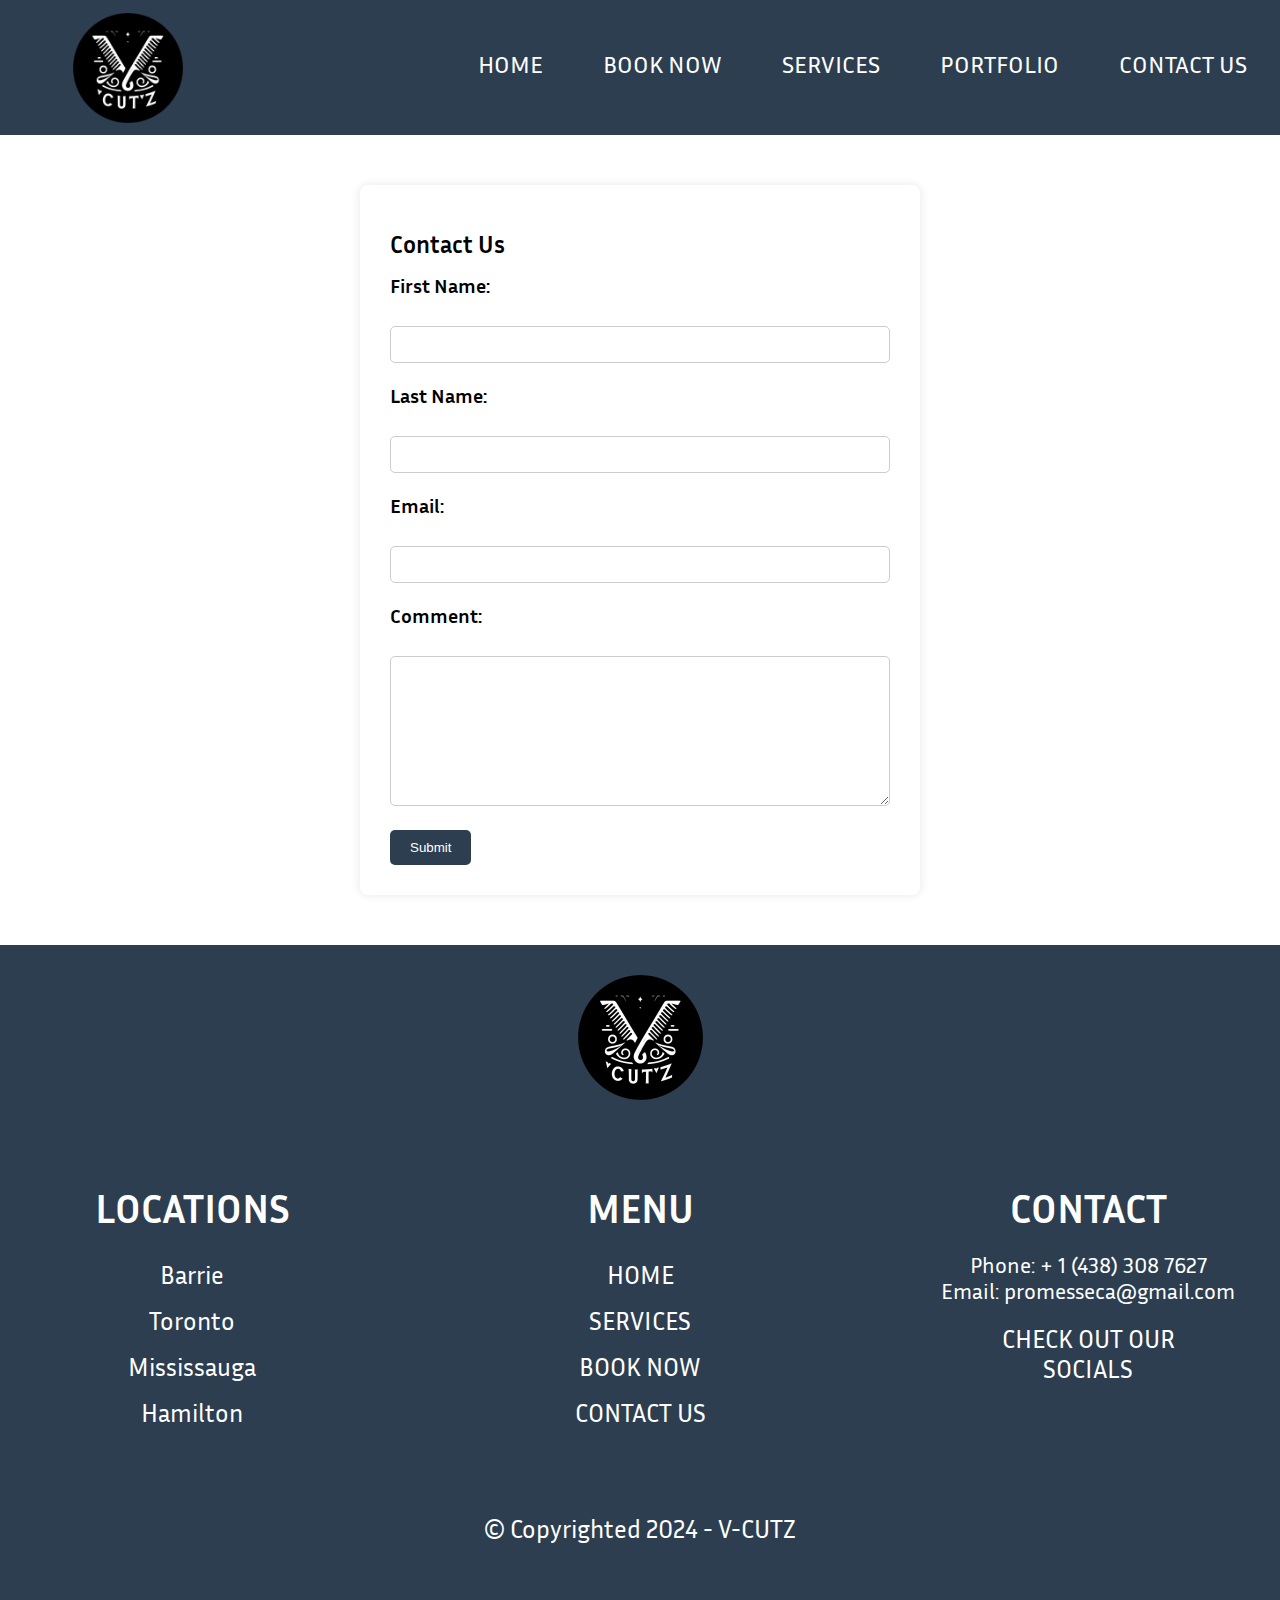
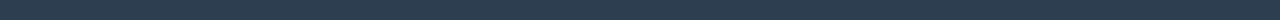
<file: contact.html>
<!DOCTYPE html>
<html lang="en">
<head>
    <meta name="description" content="This is a re-evaluation of the first website I had created">
    <meta name="robots" content="noindex, nofollow">
    <meta name="viewport" content="width=device-width">
    <link rel="stylesheet" href="css/index.css">
    <link rel="icon" href="img/logo.png" type="image/x-icon">
    <link rel="preconnect" href="https://fonts.googleapis.com">
    <link rel="preconnect" href="https://fonts.gstatic.com" crossorigin>
    <link rel="stylesheet" href="https://cdnjs.cloudflare.com/ajax/libs/font-awesome/6.5.1/css/all.min.css" integrity="sha512-DTOQO9RWCH3ppGqcWaEA1BIZOC6xxalwEsw9c2QQeAIftl+Vegovlnee1c9QX4TctnWMn13TZye+giMm8e2LwA==" crossorigin="anonymous" referrerpolicy="no-referrer" />
    <link href="https://fonts.googleapis.com/css2?family=Inria+Sans:ital,wght@0,300;0,400;0,700;1,300;1,400;1,700&family=Inter:wght@100..900&family=Jacques+Francois+Shadow&display=swap" rel="stylesheet">
    <script src="js/script.js" defer></script>
    <title>VCUTZ - Home Barber</title>
</head>
<body>
<section class="header" id="header">
    <div class="header-logo">
        <a href="index.html">
            <img src="img/logo.png" alt="Logo Image" class="logo-image">
        </a>
    </div>
    <div class="header-menu">
        <nav class="nav-menu">
            <ul>
                <li class="menu-element">
                    <a href="index.html">HOME</a>
                </li>
                <li class="menu-element">
                    <a href="https://www.picktime.com/0067897c-1dcc-4784-aac2-5c0a117edb51" target="_blank">BOOK NOW</a></li>
                <li class="menu-element">
                    <a href="services.html">SERVICES</a>
                </li>
                <li class="menu-element">
                    <a href="https://mybarberportfolio.my.canva.site/" target="_blank">PORTFOLIO</a>
                </li>
                <li class="menu-element">
                    <a href="contact.html">CONTACT US</a>
                </li>
            </ul>
            <div class="toggle-btn">
                <i class="fa-solid fa-bars"></i>
            </div>
        </nav>
        <div class="dropdown-menu">
            <li class="menu-element">
                <a href="index.html">HOME</a>
            </li>
            <li class="menu-element">
                <a href="https://www.picktime.com/0067897c-1dcc-4784-aac2-5c0a117edb51" target="_blank">BOOK NOW</a></li>
            <li class="menu-element">
                <a href="services.html">SERVICES</a>
            </li>
            <li class="menu-element">
                <a href="https://mybarberportfolio.my.canva.site/" target="_blank">PORTFOLIO</a>
            </li>
            <li class="menu-element">
                <a href="contact.html">CONTACT US</a>
            </li>
        </div>
    </div>
</section>
<main class="contact-page">
    <section class="container">
        <h2>Contact Us</h2>
        <form action="connect.php" method="post">
            <div class="form-group">
                <label for="firstName">First Name:</label><br>
                <input type="text" id="firstName" name="firstName" required><br>
            </div>
            <div class="form-group">
                <label for="lastName">Last Name:</label><br>
                <input type="text" id="lastName" name="lastName" required><br>
            </div>
            <div class="form-group">
                <label for="email">Email:</label><br>
                <input type="email" id="email" name="email" required><br>
            </div>
            <div class="form-group">
                <label for="comment">Comment:</label><br>
                <textarea id="comment" name="comment" rows="4" required></textarea><br>
            </div>
            <input type="submit" value="Submit">
        </form>
    </section>
    <footer class="footer" id="footer">
        <div class="footer-logo">
            <a href="index.html">
                <img src="img/logo.png" alt="Footer Image" class="footer-image">
            </a>
        </div>
        <div class="footer-links">
            <div class="footer-links-1">
                <h2>LOCATIONS</h2>
                <div class="locations">
                    <ul>
                        <li>Barrie</li>
                        <li>Toronto</li>
                        <li>Mississauga</li>
                        <li>Hamilton</li>
                    </ul>
                </div>
            </div>
            <div class="footer-links-2">
                <h2>MENU</h2>
                <div class='footer-menu'>
                    <ul>
                        <li><a href="index.html">HOME</a></li>
                        <li><a href="services.html">SERVICES</a></li>
                        <li><a href="https://www.picktime.com/0067897c-1dcc-4784-aac2-5c0a117edb51" target="_blank">BOOK NOW</a></li>
                        <li><a href="contact.html">CONTACT US</a></li>
                    </ul>
                </div>
            </div>
            <div class="contact">
                <h2>CONTACT</h2>
                <div class="phone-and-email">
                    <p>Phone: + 1 (438) 308 7627</p>
                    <p>Email: promesseca@gmail.com</p>
                </div>
                <div class="socials">
                    <p>CHECK OUT OUR SOCIALS</p>
                    <div class="icons">
                        <div class="facebook">
                            <a href="https://facebook.com">
                                <i class="fa-brands fa-facebook-f"></i>
                            </a>
                        </div>
                        <div class="twitter">
                            <a href="https://twitter.com">
                                <i class="fa-brands fa-twitter"></i>
                            </a>
                        </div>
                        <div class="Instagram">
                            <a href="https://www.instagram.com/homebarber_vcuts/">
                                <i class="fa-brands fa-instagram"></i>
                            </a>
                        </div>
                    </div>
                </div>
            </div>
        </div>
        <div class="copyright">
            <p>&copy Copyrighted 2024 - V-CUTZ</p>
        </div>
    </footer>
</main>
</body>
</html>
</file>
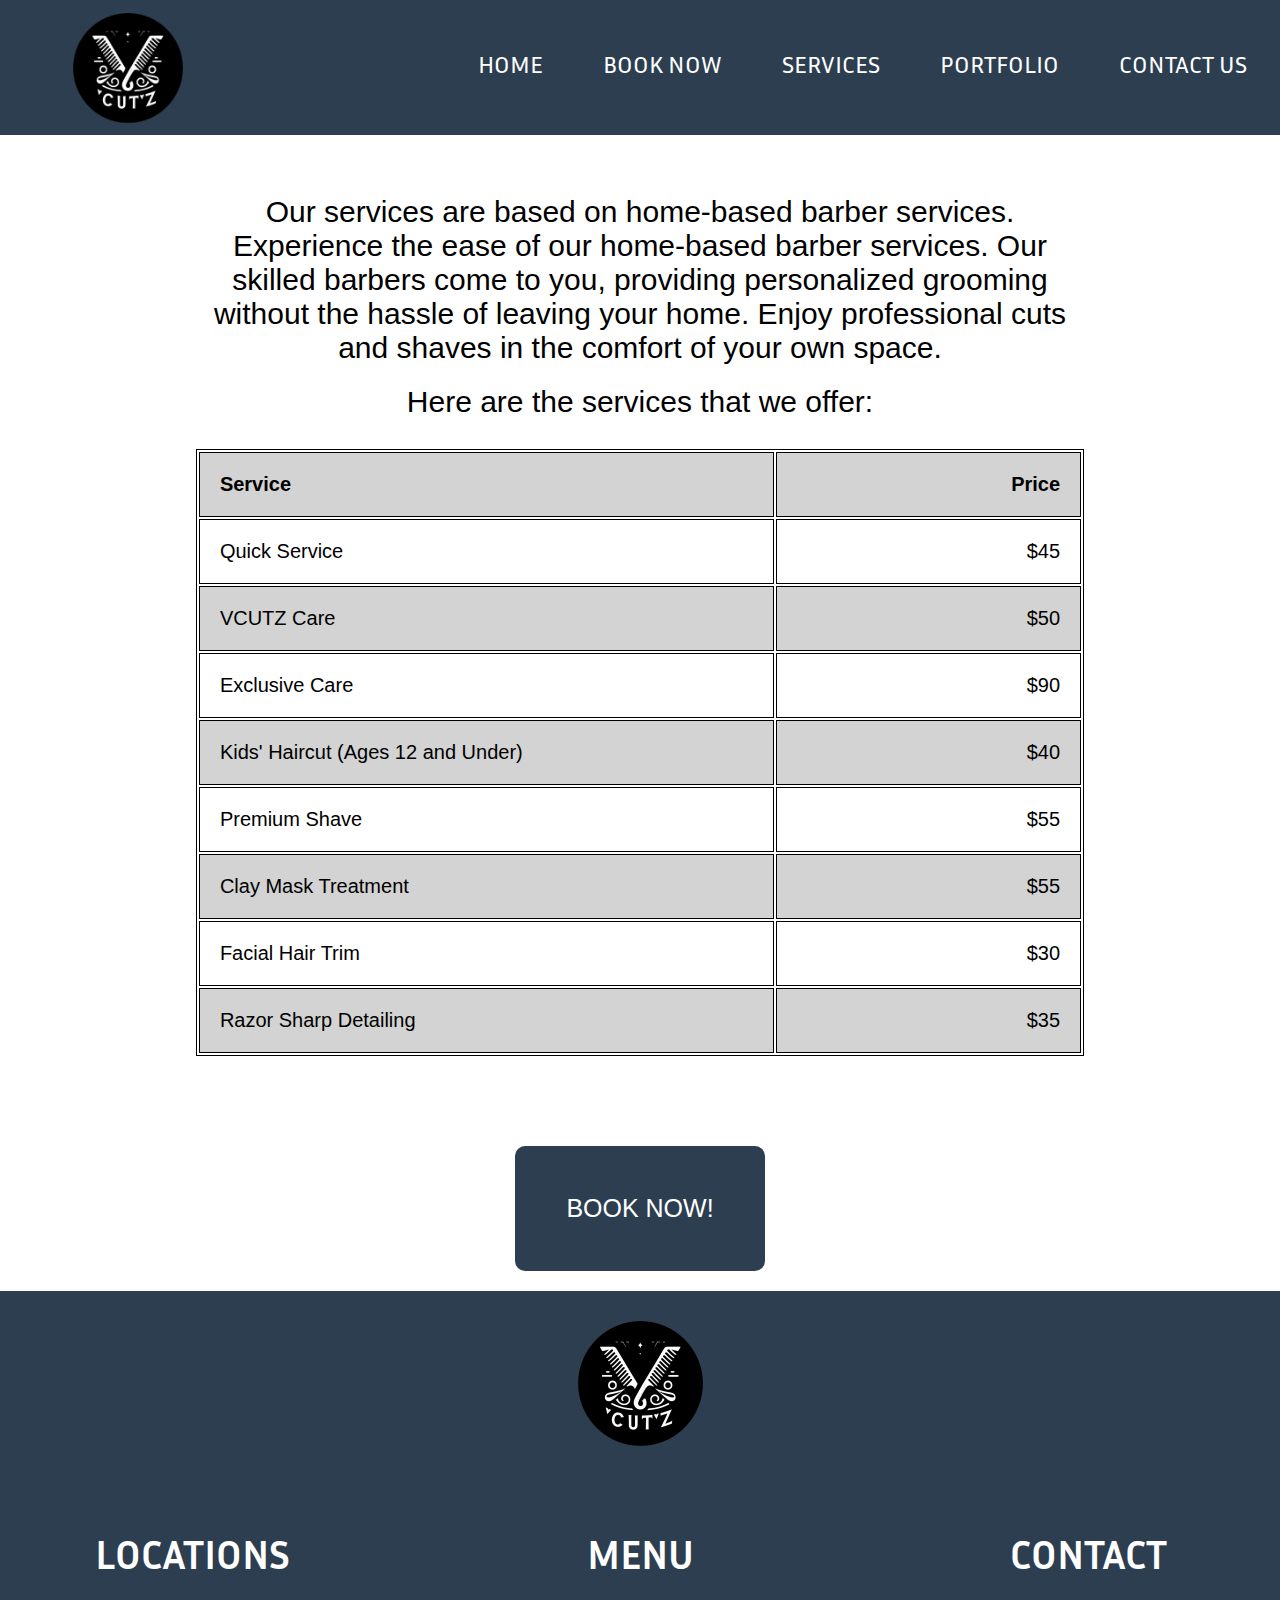
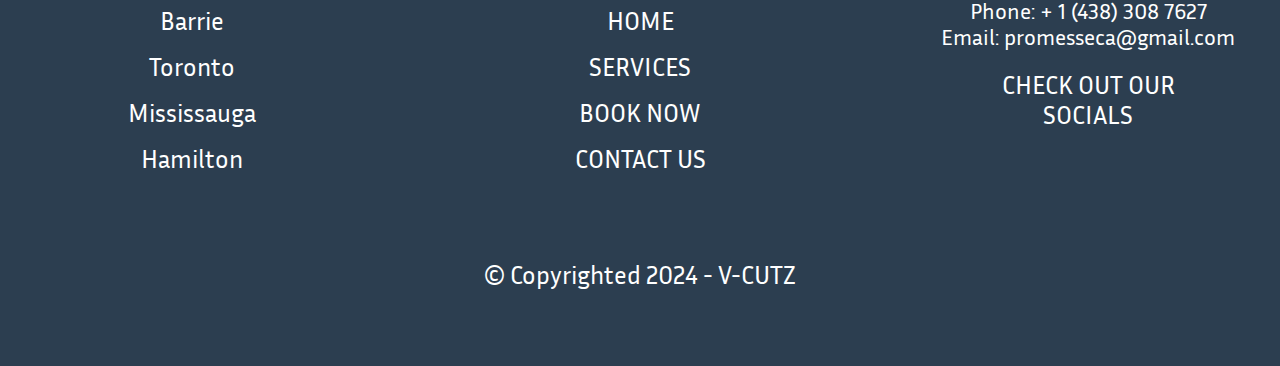
<file: services.html>
<!DOCTYPE html>
<html lang="en">
<head>
    <meta name="description" content="This is a re-evaluation of the first website I had created">
    <meta name="robots" content="noindex, nofollow">
    <meta name="viewport" content="width=device-width">
    <link rel="stylesheet" href="css/index.css">
    <link rel="icon" href="img/logo.png" type="image/x-icon">
    <link rel="preconnect" href="https://fonts.googleapis.com">
    <link rel="preconnect" href="https://fonts.gstatic.com" crossorigin>
    <link rel="stylesheet" href="https://cdnjs.cloudflare.com/ajax/libs/font-awesome/6.5.1/css/all.min.css" integrity="sha512-DTOQO9RWCH3ppGqcWaEA1BIZOC6xxalwEsw9c2QQeAIftl+Vegovlnee1c9QX4TctnWMn13TZye+giMm8e2LwA==" crossorigin="anonymous" referrerpolicy="no-referrer" />
    <link href="https://fonts.googleapis.com/css2?family=Inria+Sans:ital,wght@0,300;0,400;0,700;1,300;1,400;1,700&family=Inter:wght@100..900&family=Jacques+Francois+Shadow&display=swap" rel="stylesheet">
    <script src="js/script.js" defer></script>
    <title>Services - V-CUTZ</title>
</head>
<body>
<section class="header" id="header">
    <div class="header-logo">
        <a href="index.html">
            <img src="img/logo.png" alt="Logo Image" class="logo-image">
        </a>
    </div>
    <div class="header-menu">
        <nav class="nav-menu">
            <ul>
                <li class="menu-element">
                    <a href="index.html">HOME</a>
                </li>
                <li class="menu-element">
                    <a href="https://www.picktime.com/0067897c-1dcc-4784-aac2-5c0a117edb51" target="_blank">BOOK NOW</a></li>
                <li class="menu-element">
                    <a href="services.html">SERVICES</a>
                </li>
                <li class="menu-element">
                    <a href="https://mybarberportfolio.my.canva.site/" target="_blank">PORTFOLIO</a>
                </li>
                <li class="menu-element">
                    <a href="contact.html">CONTACT US</a>
                </li>
            </ul>
            <div class="toggle-btn">
                <i class="fa-solid fa-bars"></i>
            </div>
        </nav>
        <div class="dropdown-menu">
            <li class="menu-element">
                <a href="index.html">HOME</a>
            </li>
            <li class="menu-element">
                <a href="https://www.picktime.com/0067897c-1dcc-4784-aac2-5c0a117edb51" target="_blank">BOOK NOW</a></li>
            <li class="menu-element">
                <a href="services.html">SERVICES</a>
            </li>
            <li class="menu-element">
                <a href="https://mybarberportfolio.my.canva.site/" target="_blank">PORTFOLIO</a>
            </li>
            <li class="menu-element">
                <a href="contact.html">CONTACT US</a>
            </li>
        </div>
    </div>
</section>
<main>
    <section class="prices">
        <div class="context">
            <p>Our services are based on home-based barber services. Experience the ease of our home-based barber services. Our skilled barbers come to you, providing personalized grooming without the hassle of leaving your home. Enjoy professional cuts and shaves in the comfort of your own space.</p>
            <p>Here are the services that we offer:</p>
        </div>
        <div class="services">
            <div class="table">
                <table>
                    <tr class="table-rows table-header">
                        <th class="left-table">Service</th>
                        <th class="right-table">Price</th>
                    </tr>
                    <tr class="table-rows row-1">
                        <td class="left-table">Quick Service</td>
                        <td class="right-table">$45</td>
                    </tr>
                    <tr class="table-rows row-2">
                        <td class="left-table">VCUTZ Care</td>
                        <td class="right-table">$50</td>
                    </tr>
                    <tr class="table-rows row-3">
                        <td class="left-table">Exclusive Care</td>
                        <td class="right-table">$90</td>
                    </tr>
                    <tr class="table-rows row-4">
                        <td class="left-table">Kids' Haircut (Ages 12 and Under)</td>
                        <td class="right-table">$40</td>
                    </tr>
                    <tr class="table-rows row-5">
                        <td class="left-table">Premium Shave</td>
                        <td class="right-table">$55</td>
                    </tr>
                    <tr class="table-rows row-6">
                        <td class="left-table">Clay Mask Treatment</td>
                        <td class="right-table">$55</td>
                    </tr>
                    <tr class="table-rows row-7">
                        <td class="left-table">Facial Hair Trim</td>
                        <td class="right-table">$30</td>
                    </tr>
                    <tr class="table-rows row-8">
                        <td class="left-table">Razor Sharp Detailing</td>
                        <td class="right-table">$35</td>
                    </tr>
                </table>
            </div>
        </div>
    </section>
    <div class="button-container button-container-4">
        <a href="contact.html">
            <button class="buttons button-4">
                <span>BOOK NOW!</span>
            </button>
        </a>
    </div>
    <footer class="footer" id="footer">
        <div class="footer-logo">
            <a href="index.html">
                <img src="img/logo.png" alt="Footer Image" class="footer-image">
            </a>
        </div>
        <div class="footer-links">
            <div class="footer-links-1">
                <h2>LOCATIONS</h2>
                <div class="locations">
                    <ul>
                        <li>Barrie</li>
                        <li>Toronto</li>
                        <li>Mississauga</li>
                        <li>Hamilton</li>
                    </ul>
                </div>
            </div>
            <div class="footer-links-2">
                <h2>MENU</h2>
                <div class='footer-menu'>
                    <ul>
                        <li><a href="index.html">HOME</a></li>
                        <li><a href="services.html">SERVICES</a></li>
                        <li><a href="https://www.picktime.com/0067897c-1dcc-4784-aac2-5c0a117edb51" target="_blank">BOOK NOW</a></li>
                        <li><a href="contact.html">CONTACT US</a></li>
                    </ul>
                </div>
            </div>
            <div class="contact">
                <h2>CONTACT</h2>
                <div class="phone-and-email">
                    <p>Phone: + 1 (438) 308 7627</p>
                    <p>Email: promesseca@gmail.com</p>
                </div>
                <div class="socials">
                    <p>CHECK OUT OUR SOCIALS</p>
                    <div class="icons">
                        <div class="facebook">
                            <a href="https://facebook.com">
                                <i class="fa-brands fa-facebook-f"></i>
                            </a>
                        </div>
                        <div class="twitter">
                            <a href="https://twitter.com">
                                <i class="fa-brands fa-twitter"></i>
                            </a>
                        </div>
                        <div class="Instagram">
                            <a href="https://www.instagram.com/homebarber_vcuts/">
                                <i class="fa-brands fa-instagram"></i>
                            </a>
                        </div>
                    </div>
                </div>
            </div>
        </div>
        <div class="copyright">
            <p>&copy Copyrighted 2024 - V-CUTZ</p>
        </div>
    </footer>
</main>
</body>
</html>
</file>
<file: css/index.css>
* {
    margin: 0;
    padding: 0;
    text-decoration: none;
    list-style: none;
}

/*Header Styling*/

.header {
    display: grid;
    grid-template-columns: 35% 65%;
    background: #2c3e50;
}

.nav-menu > ul {
    display: flex;
}

.menu-element {
    margin: 2.5rem 0.9375rem 1.875rem 2.5rem; /* Converted from pixels to rem */
    padding: 1.875rem; /* Converted from pixels to rem */
    font-size: 1.563rem; /* Converted from pixels to rem */
    font-family: "Inria Sans", sans-serif;
}

.menu-element > a {
    color: white;
    transition: 0.3s;
}

.menu-element > a:hover {
    color: firebrick;
}

.logo-image {
    height: 7.8125rem; /* Converted from pixels to rem */
    padding: 0.9375rem 7.5rem; /* Converted from pixels to rem */
}

.toggle-btn {
    float: right;
    color: white;
    font-size: 2.5rem; /* Converted from pixels to rem */
    margin-top: 3.75rem; /* Converted from pixels to rem */
    margin-right: 2.5rem; /* Converted from pixels to rem */
    display: none;
}

.dropdown-menu {
    display: none;
    position: absolute;
    right: 2rem;
    top: 6.875rem; /* Converted from pixels to rem */
    height: 0;
    width: 17.5rem; /* Converted from pixels to rem */
    text-align: center;
    background: #203345;
    border-radius: 0.625rem; /* Converted from pixels to rem */
    overflow: hidden;
    transition: height 0.2s cubic-bezier(0.175, 0.885, 0.32, 1.275);
    z-index: 2;
}

.dropdown-menu.open {
    height: 25.625rem; /* Converted from pixels to rem */
    transition: 0.3s;
}

.dropdown-menu li {
    margin: 1.875rem; /* Converted from pixels to rem */
    padding: 0.4375rem; /* Converted from pixels to rem */
    display: flex;
    align-items: center;
    justify-content: center;
}

/*Background Video Styling*/

.video {
    width: 100%;
    filter: brightness(55%);
    z-index: 1;
}

/*Attention Grabber Text and Button Styling*/

.background-text-and-button {
    margin-left: 1.25rem; /* Converted from pixels to rem */
}

.background-text > h1 {
    position: absolute;
    padding: 1.25rem 6.25rem; /* Converted from pixels to rem */
    color: white;
    font-size: 4.375rem; /* Converted from pixels to rem */
    top: 45%;
    left: 10%;
    width: 43.75rem; /* Converted from pixels to rem */
    line-height: 6.25rem; /* Converted from pixels to rem */
    font-family: "Inter", sans-serif;
    font-weight: normal;
}

.buttons {
    cursor: pointer;
    transition: 0.3s;
    border: none;
}

.buttons:hover {
    background: #2c3e60;
}

.btn-1 {
    padding: 2.8125rem 3.125rem; /* Converted from pixels to rem */
    position: absolute;
    top: 85%;
    left: 15%;
    border-radius: 0.625rem; /* Converted from pixels to rem */
    background: #2c3e50;
    color: white;
}

.btn-1 > span {
    font-size: 1.563rem; /* Converted from pixels to rem */
}

/*Call to Action Styling*/

.call-to-action {
    height: 28.125rem; /* Converted from pixels to rem */
    text-align: center;
}

.title-1 {
    margin-top: 2.5rem; /* Converted from pixels to rem */
    font-size: 2.188rem; /* Converted from pixels to rem */
    font-family: "Jacques Francois Shadow", serif;
    font-weight: 400;
    font-style: normal;
    color: #2c3e50;
    padding: 1.25rem 31.25rem; /* Converted from pixels to rem */
}

.button-2 {
    margin-top: 1.25rem; /* Converted from pixels to rem */
    padding: 1.875rem; /* Converted from pixels to rem */
}

.btn-2 {
    padding: 4.375rem 5rem; /* Converted from pixels to rem */
    font-size: 1.25rem; /* Converted from pixels to rem */
    border-radius: 0.625rem; /* Converted from pixels to rem */
    background: #2c3e50;
    color: white;
}

/*Styling for Text Container 1*/

.text-container-1 {
    height: 31.25rem; /* Converted from pixels to rem */
    text-align: center;
    background: #2c3e50;
    color: white;
    font-family: "Inria Sans", sans-serif;
    font-weight: 400;
    font-style: normal;
    font-size: 2.188rem; /* Converted from pixels to rem */
}

.paragraph-1, .paragraph-2, .paragraph-3 {
    padding: 3.125rem 15.625rem; /* Converted from pixels to rem */
}

.clickable-link {
    text-decoration: underline;
    color: #B888B6;
    transition: 0.2s;
}

.clickable-link:hover {
    color: indianred;
    transition: 0.3s;
}

/*Image Container*/

.slide-show-container {
    position: relative;
    max-width: 100%;
    margin: auto;
    overflow: hidden;
}

.title-2 h2 {
    text-align: center;
}

.slide-show {
    display: flex;
    overflow: hidden;
}

.image-container {
    display: flex;
    transition: transform 0.5s ease;
    padding: 1.875rem; /* Converted from pixels to rem */
}

.image-container img {
    width: 25rem; /* Adjust the width of each image - Converted from pixels to rem */
    height: auto;
    margin-right: 0.625rem; /* Adjust the spacing between images - Converted from pixels to rem */
}

.title-2 > h2 {
    margin-top: 1.875rem; /* Converted from pixels to rem */
    font-size: 3.75rem; /* Converted from pixels to rem */
    font-family: "Inria Sans", sans-serif;
    font-weight: 600;
    color: #2c3e50;
}

/*Styling for Text Container 2*/

.text-container-2 {
    text-align: center;
    height: 34.375rem; /* Converted from pixels to rem */
    background: #CBCACA;
}

.paragraph-4 > p {
    width: auto;
    padding: 3.125rem 25rem; /* Converted from pixels to rem */
    font-family: "Inria Sans", sans-serif;
    font-size: 2.5rem; /* Converted from pixels to rem */
}

.btn-3 {
    padding: 3.125rem 3.125rem; /* Converted from pixels to rem */
    border-radius: 0.9375rem; /* Converted from pixels to rem */
    color: white;
    background: #2c3e50;
    font-size: 1.25rem; /* Converted from pixels to rem */
}

.paragraph-5 {
    font-family: "Inria Sans", sans-serif;
    margin-top: 1.5625rem; /* Converted from pixels to rem */
}

.paragraph-5 > p {
    font-size: 2.5rem; /* Converted from pixels to rem */
    padding: 1.875rem; /* Converted from pixels to rem */
}

.paragraph-5 > span {
    padding: 1.875rem; /* Converted from pixels to rem */
    width: auto;
    font-size: 2.5rem; /* Converted from pixels to rem */
}

/*Footer Styling*/

.footer {
    background: #2c3e50;
    height: 42.1875rem; /* Converted from pixels to rem */
}

.footer-logo {
    padding: 1.875rem; /* Converted from pixels to rem */
    text-align: center;
}

.footer-image {
    height: 7.8125rem; /* Converted from pixels to rem */
}

.footer-links {
    margin-top: 1.875rem; /* Converted from pixels to rem */
    display: grid;
    grid-template-columns: 30% 40% 30%;
    height: 21.875rem; /* Converted from pixels to rem */
    color: white;
    font-family: "Inria Sans", sans-serif;
}

.footer-links-1, .footer-links-2, .contact  {
    text-align: center;
    height: 18.75rem; /* Converted from pixels to rem */
}

.footer-links-1 > h2, .footer-links-2 > h2 {
    padding: 1.25rem; /* Converted from pixels to rem */
    font-size: 2.5rem; /* Converted from pixels to rem */
    font-family: "Inria Sans", sans-serif;
}

.locations > ul > li, .footer-menu > ul > li {
    padding: 0.5rem; /* Converted from pixels to rem */
    font-size: 1.563rem; /* Converted from pixels to rem */
}

.footer-menu ul li a {
    color: white;
}

.footer-menu ul li a:hover {
    color: firebrick;
}

.contact h2 {
    font-size: 2.5rem; /* Converted from pixels to rem */
    padding: 1.25rem; /* Converted from pixels to rem */
}

.phone-and-email p {
    font-size: 1.375rem; /* Converted from pixels to rem */
}

.socials {
    display: flex;
    flex-direction: column;
    padding: 3.125rem 9.375rem; /* Converted from pixels to rem */
}

.socials p {
    font-size: 1.563rem; /* Converted from pixels to rem */
}

.btn-2-2 a button {
    padding: 2.5rem 3.75rem; /* Converted from pixels to rem */
}

.icons {
    padding: 1.25rem;
    display: grid;
    grid-template-columns: 30% 35% 35%;
}

.fa-brands {
    font-size: 1.875rem; /* Converted from pixels to rem */
    color: white;
}

.copyright p {
    text-align: center;
    font-size: 1.563rem; /* Converted from pixels to rem */
    color: white;
    font-family: "Inria Sans", sans-serif;
}



/*CONTACT US PAGE*/

.contact-page {
    font-family: "Inria Sans", sans-serif;
}

.container {
    max-width: 31.25rem; /* Converted from pixels to rem */
    margin: 3.125rem auto; /* Converted from pixels to rem */
    background-color: #fff;
    padding: 1.875rem; /* Converted from pixels to rem */
    border-radius: 0.5rem; /* Converted from pixels to rem */
    box-shadow: 0 0 0.625rem rgba(0, 0, 0, 0.1);
}

.container h2 {
    padding: 0.9375rem 0; /* Converted from pixels to rem */
}

.form-group {
    margin-bottom: 1.25rem; /* Converted from pixels to rem */
    font-size: 1.25rem; /* Converted from pixels to rem */
}
label {
    display: block;
    font-weight: bold;
    margin-bottom: 0.3125rem; /* Converted from pixels to rem */
}
input[type="text"],
input[type="email"],
textarea {
    width: 100%;
    padding: 0.625rem;
    border: 0.0625rem solid #ccc;
    border-radius: 0.3125rem; /* Converted from pixels to rem */
    box-sizing: border-box;
}
textarea {
    height: 9.375rem; /* Converted from pixels to rem */
}
input[type="submit"] {
    background-color: #2c3e50;
    color: #fff;
    border: none;
    padding: 0.625rem 1.25rem; /* Converted from pixels to rem */
    cursor: pointer;
    border-radius: 0.3125rem; /* Converted from pixels to rem */
}
input[type="submit"]:hover {
    background-color: #203345;
}


/*Services Page*/


.prices {
    font-family: 'Ubuntu', sans-serif;
    font-size: 1.875rem; /* Converted from pixels to rem */
    margin: 3.125rem; /* Converted from pixels to rem */
}

.services {
    display: flex;
    align-content: center;
    justify-content: center;
}

.context {
    text-align: center;
    padding: 0 3.75rem; /* Converted from pixels to rem */
}

.context > p {
    padding: 0.625rem 5rem; /* Converted from pixels to rem */
}

.table {
    padding: 1.25rem; /* Converted from pixels to rem */
}

td {
    padding: 1.25rem 15.625rem; /* Converted from pixels to rem */
}

.table-header > th {
    padding: 1.25rem; /* Converted from pixels to rem */
}

.table-header > th:nth-child(1){
    text-align: left;
}

.table-rows:nth-child(odd) {
    background-color: lightgrey;
}

table {
    margin: 0;
    border: 0.0625rem solid black;
}

table td, table th {
    border: 0.0625rem solid black;
    font-size: 1.25rem; /* Converted from pixels to rem */
}

.left-table {
    text-align: left;
    padding-left: 1.25rem; /* Converted from pixels to rem */
}

.right-table {
    text-align: right;
    padding-right: 1.25rem; /* Converted from pixels to rem */
}

.button-container-4 {
    display: flex;
    justify-content: center;
    padding: 1.25rem; /* Converted from pixels to rem */
}

.button-4 {
    display: block;
    height: 7.8125rem; /* Converted from pixels to rem */
    width: 15.625rem; /* Converted from pixels to rem */
    background-color: #2c3e50;
    border-radius: 0.625rem; /* Converted from pixels to rem */
    overflow: hidden;
    text-decoration: none;
    color: white;
    font-size: 1.563rem; /* Converted from pixels to rem */
    transition: background-color 0.3s ease;
    padding: 1.25rem; /* Converted from pixels to rem */
}

.content-message {
    height: 31.25rem; /* Converted from pixels to rem */
}

.thank-you-message {
    text-align: center;
    font-family: "Inria Sans", sans-serif;
    font-size: 1.563rem; /* Converted from pixels to rem */
}

.thank-you-message h1 {
    margin: 3.125rem; /* Converted from pixels to rem */
    padding: 1.875rem; /* Converted from pixels to rem */
}

.btn-2-1 {
    text-align: center;
}

.btn-2-1 a button {
    padding: 2.1875rem 3.125rem; /* Converted from pixels to rem */
}

@media only screen and (min-width: 22.5rem) and (max-width: 26.875rem) { /* Converted from pixels to rem */

    .header {
        height: 5rem; /* Converted from pixels to rem */
    }

    .logo-image {
        height: 3.4375rem; /* Converted from pixels to rem */
        padding: 0.875rem 3.125rem; /* Converted from pixels to rem */
    }

    .nav-menu .menu-element {
        display: none;
    }

    .toggle-btn {
        display: block;
        font-size: 2.0625rem; /* Converted from pixels to rem */
        margin-top: 1.5625rem; /* Converted from pixels to rem */
    }

    .dropdown-menu {
        display: block;
    }

    .dropdown-menu .menu-element {
        font-size: 1.25rem; /* Converted from pixels to rem */
    }

    .background-text h1 {
        font-size: 1.125rem; /* Converted from pixels to rem */
        padding: 1.875rem; /* Converted from pixels to rem */
        top: 14%; /* Converted from pixels to rem */
        left: 8px;
        width: 15.625rem; /* Converted from pixels to rem */
        height: 7.8125rem; /* Converted from pixels to rem */
        line-height: 2.1875rem; /* Converted from pixels to rem */
    }

    .btn-1 {
        padding: 0.9375rem 1.5625rem; /* Converted from pixels to rem */
        top: 32%; /* Converted from pixels to rem */
        left: 9%; /* Converted from pixels to rem */
    }

    .btn-1 span {
        font-size: 0.625rem; /* Converted from pixels to rem */
    }

    .call-to-action {
        height: 12.5rem; /* Converted from pixels to rem */
    }

    .title-1 {
        padding: 0 6.25rem; /* Converted from pixels to rem */
    }

    .title-1 h2 {
        font-size: 1.25rem; /* Converted from pixels to rem */
    }

    .button-2 {
        padding: 0.625rem; /* Converted from pixels to rem */
    }

    .btn-2 {
        padding: 0.9375rem 1.875rem; /* Converted from pixels to rem */
    }

    .btn-2 span {
        font-size: 0.9375rem; /* Converted from pixels to rem */
    }

    .text-container-1 {
        height: 20.3125rem; /* Converted from pixels to rem */
    }

    .paragraph-1, .paragraph-2, .paragraph-3 {
        font-size: 0.9375rem; /* Converted from pixels to rem */
        padding: 1.875rem 1.875rem; /* Converted from pixels to rem */
    }

    .slide-show-container {
        height: 23.4375rem; /* Converted from pixels to rem */
    }

    .slide-show {
        grid-template-columns: 1.5625rem 15.625rem 1.5625rem; /* Converted from pixels to rem */
    }

    .image-container {
        display: flex;
    }

    .image-container img {
        width: 100%;
        height: auto;
    }

    .title-2 h2 {
        font-size: 1.875rem; /* Converted from pixels to rem */
    }

    .image-container img {
        height: 15.625rem; /* Converted from pixels to rem */
    }

    .text-container-2 {
        height: 21.875rem; /* Converted from pixels to rem */
    }

    .paragraph-4 p {
        font-size: 1.375rem; /* Converted from pixels to rem */
        padding: 1.875rem 1.875rem 1.5625rem 1.875rem; /* Converted from pixels to rem */
    }

    .btn-3 {
        padding: 1.25rem 1.875rem; /* Converted from pixels to rem */
    }

    .btn-3 span {
        font-size: 0.9375rem; /* Converted from pixels to rem */
    }

    .paragraph-5 p {
        font-size: 1.375rem; /* Converted from pixels to rem */
        padding: 0.625rem; /* Converted from pixels to rem */
    }

    .paragraph-5 span {
        font-size: 1.5625rem; /* Converted from pixels to rem */
    }

    .footer {
        height: 27.8125rem; /* Converted from pixels to rem */
    }

    .footer-logo {
        padding: 1.25rem 0.9375rem; /* Converted from pixels to rem */
    }

    .footer-image {
        height: 4.6875rem; /* Converted from pixels to rem */
    }

    .footer-links {
        height: 15.625rem; /* Converted from pixels to rem */
        margin-top: 0;
    }

    .footer-links-1 h2 {
        font-size: 1.125rem; /* Converted from pixels to rem */
    }

    .locations ul li {
        font-size: 0.8125rem; /* Converted from pixels to rem */
    }

    .footer-links-2 h2 {
        font-size: 1.125rem; /* Converted from pixels to rem */
    }

    .footer-menu ul li {
        font-size: 0.8125rem; /* Converted from pixels to rem */
    }

    .contact h2 {
        font-size: 1.125rem; /* Converted from pixels to rem */
    }

    .phone-and-email p {
        font-size: 0.5625rem; /* Converted from pixels to rem */
    }

    .socials {
        padding: 1.875rem 0.9375rem; /* Converted from pixels to rem */
    }

    .socials p {
        font-size: 1.0625rem; /* Converted from pixels to rem */
    }

    .icons {
        padding: 0.625rem;
    }

    .fa-brands {
        font-size: 1.25rem; /* Converted from pixels to rem */
    }

    .copyright p {
        font-size: 1.25rem; /* Converted from pixels to rem */
    }

    .context {
        width: 18.125rem; /* Converted from pixels to rem */
        padding: 0.3125rem; /* Converted from pixels to rem */
        font-size: 0.9375rem; /* Converted from pixels to rem */
    }

    .context p {
        padding: 0.625rem; /* Converted from pixels to rem */
        text-align: center;
    }

    .table {
        padding: 0.3125rem; /* Converted from pixels to rem */
    }

    .table table {
        width: 23.125rem; /* Converted from pixels to rem */
    }

    .left-table {
        padding: 0.625rem; /* Converted from pixels to rem */
        width: 8.125rem; /* Converted from pixels to rem */
        font-size: 0.9375rem; /* Converted from pixels to rem */
    }

    .right-table {
        padding: 0.625rem; /* Converted from pixels to rem */
        font-size: 0.9375rem; /* Converted from pixels to rem */
        width: 6.25rem; /* Converted from pixels to rem */
    }

    .button-container-4 {
        padding: 0 0 1.25rem 0; /* Converted from pixels to rem */
    }

    .button-4 {
        width: 9.375rem; /* Converted from pixels to rem */
        height: 4.6875rem; /* Converted from pixels to rem */
    }

    .button-4 span {
        font-size: 1.125rem; /* Converted from pixels to rem */
    }

    .container {
        width: 18.75rem; /* Converted from pixels to rem */
    }

    .form-group {
        margin-bottom: 0.9375rem; /* Converted from pixels to rem */
    }
}

@media only screen and (min-width: 431px) and (max-width: 640px) {

    .header {
        height: 6.875rem;
    }

    .toggle-btn {
        margin-top: 1.875rem;
    }

    .logo-image {
        height: 4.688rem;
        padding-left: 4.688rem;
    }

    .nav-menu .menu-element {
        display: none;
    }

    .toggle-btn {
        display: block;
    }

    .dropdown-menu {
        display: block;
    }

    .dropdown-menu .menu-element {
        font-size: 1.313rem;
    }

    .dropdown-menu.open {
        height: 26.563rem;
    }

    .background-text h1 {
        font-size: 1.438rem;
        padding: 2.5rem 2.188rem;
        top: 5.625rem;
        width: 18.75rem;
        line-height: 2.813rem;
    }

    .btn-1 {
        padding: 1.25rem 2.188rem;
        top: 17.5rem;
        left: 4.688rem;
    }

    .btn-1 span {
        font-size: 0.938rem;
    }

    .call-to-action {
        height: 15.625rem;
    }

    .title-1 {
        padding: 0 4.375rem;
    }

    .title-1 h2 {
        font-size: 1.75rem;
    }

    .btn-2 {
        padding: 1.25rem 1.875rem;
    }

    .btn-2 span {
        font-size: 0.938rem;
    }

    .text-container-1 {
        height: 26.25rem;
    }

    .paragraph-1, .paragraph-2, .paragraph-3 {
        padding: 2.188rem 3.75rem;
        font-size: 1.25rem;
    }

    .slide-show-container {
        height: 28.125rem;
    }

    .title-2 h2 {
        font-size: 2.375rem;
    }

    .image-container img {
        height: 20.625rem;
        width: auto;
    }

    .text-container-2 {
        height: 23.438rem;
    }

    .paragraph-4 p {
        font-size: 1.563rem;
        padding: 1.875rem;
    }

    .btn-3 {
        padding: 1.25rem 1.563rem;
    }

    .btn-3 span {
        font-size: 0.938rem;
    }

    .paragraph-5 p {
        font-size: 1.375rem;
    }

    .paragraph-5 span {
        font-size: 1.625rem;
    }

    .footer {
        height: 31.25rem;
    }

    .footer-image {
        height: 4.688rem;
    }

    .footer-links {
        height: 15.625rem;
    }

    .footer-links-1 h2 {
        font-size: 1.563rem;
    }

    .locations ul li {
        font-size: 1.25rem;
    }

    .footer-links-2 h2 {
        font-size: 1.563rem;
    }

    .footer-menu ul li {
        font-size: 1.25rem;
    }

    .contact h2 {
        font-size: 1.563rem;
    }

    .phone-and-email p {
        font-size: 0.625rem;
    }

    .socials {
        padding: 3.125rem;
    }

    .socials p {
        font-size: 1.25rem;
    }

    .fa-brands {
        font-size: 1.25rem;
    }

    .copyright {
        padding-top: 1.25rem;
    }

    .copyright p {
        font-size: 1.25rem;
    }

    .context {
        font-size: 1.375rem;
        padding-bottom: 1.25rem;
        width: auto;
    }

    .context p {
        padding: 1.25rem;
        text-align: center;
    }

    .table {
        padding: 1.25rem;
    }

    .table table {
        width: 34.375rem;
    }

    .left-table {
        padding: 0.625rem;
        width: 8.125rem;
        font-size: 0.938rem;
    }

    .right-table {
        padding: 0.625rem;
        font-size: 0.938rem;
        width: 6.25rem;
    }

    .button-container-4 {
        padding-bottom: 3.125rem;
    }

    .button-4 {
        height: 5rem;
        width: 10rem;
    }

    .button-4 span {
        font-size: 1.25rem;
    }

    .footer-logo {
        padding: 1.25rem;
    }

    .footer-links-1 h2,
    .footer-links-2 h2,
    .contact h2 {
        font-size: 1.563rem;
    }

    .locations ul li,
    .footer-menu ul li a {
        font-size: 1.125rem;
    }

    .socials {
        padding: 1.875rem;
        font-size: 0.625rem;
    }

    .icons {
        padding: 0.313rem;
        margin-bottom: 0;
    }
}

@media only screen and (min-width: 641px) and (max-width: 867px){

    .header {
        height: 6.875rem;
    }

    .toggle-btn {
        margin-top: 2.5rem;
    }

    .logo-image {
        height: 5rem;
        padding-left: 3.75rem;
    }

    .nav-menu .menu-element {
        display: none;
    }

    .toggle-btn {
        display: block;
    }

    .dropdown-menu {
        display: block;
    }

    .dropdown-menu .menu-element {
        font-size: 1.313rem;
    }

    .dropdown-menu.open {
        height: 26.563rem;
    }

    .background-text h1 {
        font-size: 1.875rem;
        padding: 3.125rem 2.5rem;
        top: 6.25rem;
        left: 1.875rem;
        width: 25.625rem;
        line-height: 3.75rem;
    }

    .btn-1 {
        padding: 1.25rem 1.875rem;
        top: 21.875rem;
        left: 3.125rem;
    }

    .btn-1 span {
        font-size: 0.938rem;
    }

    .call-to-action {
        height: 15.625rem;
    }

    .title-1 {
        padding: 0 6.25rem;
    }

    .title-1 h2 {
        font-size: 2.188rem;
    }

    .btn-2 {
        padding: 1.25rem 1.875rem;
    }

    .btn-2 span {
        font-size: 1rem;
    }

    .text-container-1 {
        height: 28.125rem;
    }

    .paragraph-1, .paragraph-2, .paragraph-3 {
        font-size: 1.5rem;
        padding: 2.188rem 6.25rem;
    }

    .slide-show-container {
        height: 28.125rem;
    }

    .title-2 h2 {
        font-size: 2.375rem;
    }

    .image-container img {
        height: 20.625rem;
        width: auto;
    }

    .text-container-2 {
        height: 25rem;
    }

    .paragraph-4 p {
        font-size: 1.25rem;
        padding: 3.125rem;
    }

    .btn-3 {
        padding: 1.25rem 2.188rem;
    }

    .btn-3 span {
        font-size: 1rem;
    }

    .paragraph-5 p {
        font-size: 1.563rem;
    }

    .paragraph-5 span {
        font-size: 1.813rem;
    }

    .footer {
        height: 32.5rem;
    }

    .footer-image {
        height: 5rem;
    }

    .footer-links {
        height: 18.75rem;
    }

    .footer-links-1 h2 {
        font-size: 1.75rem;
    }

    .locations ul li {
        font-size: 1.438rem;
    }

    .footer-links-2 h2 {
        font-size: 1.75rem;
    }

    .footer-menu ul li {
        font-size: 1.375rem;
    }

    .contact h2 {
        font-size: 1.75rem;
    }

    .phone-and-email p {
        font-size: 1.25rem;
    }

    .socials {
        padding: 3.125rem;
    }

    .socials p {
        font-size: 1.563rem;
    }

    .icon {
        height: 2.25rem;
    }

    .facebook-icon {
        height: 2.188rem;
    }

    .copyright p {
        font-size: 1.438rem;
    }

    .context {
        font-size: 1.563rem;
        padding-bottom: 1.25rem;
        width: auto;
    }

    .context p {
        padding: 1.25rem;
        text-align: center;
    }

    .table {
        padding: 1.25rem;
    }

    .table table {
        width: 34.375rem;
    }

    .left-table {
        padding: 0.625rem;
        width: 8.125rem;
        font-size: 0.938rem;
    }

    .right-table {
        padding: 0.625rem;
        font-size: 0.938rem;
        width: 6.25rem;
    }

    .button-container-4 {
        padding-bottom: 3.125rem;
    }

    .button-4 {
        height: 5rem;
        width: 10rem;
    }

    .button-4 span {
        font-size: 1.25rem;
    }

    .footer-logo {
        padding: 1.25rem;
    }

    .footer-links-1 h2,
    .footer-links-2 h2,
    .contact h2 {
        font-size: 1.563rem;
    }

    .locations ul li,
    .footer-menu ul li a {
        font-size: 1.125rem;
    }

    .phone-and-email p {
        font-size: 0.813rem;
    }

    .socials {
        padding: 1.875rem;
    }

    .icons {
        padding: 0.313rem;
        margin-bottom: 0;
    }
}

@media only screen and (min-width: 868px) and (max-width: 1279px) {

    .header {
        height: 6.875rem;
    }

    .toggle-btn {
        margin-top: 2.5rem;
    }

    .logo-image {
        height: 5rem;
    }

    .nav-menu .menu-element {
        display: none;
    }

    .toggle-btn {
        display: block;
    }

    .dropdown-menu {
        display: block;
    }

    .dropdown-menu .menu-element {
        font-size: 1.313rem;
    }

    .dropdown-menu.open {
        height: 26.563rem;
    }

    .background-text h1 {
        font-size: 3.125rem;
        padding: 3.125rem 2.5rem;
        top: 15.625rem;
    }

    .btn-1 {
        padding: 1.875rem 2.813rem;
        top: 34.375rem;
        left: 10.313rem;
    }

    .call-to-action {
        height: 23.75rem;
    }

    .btn-1 span {
        font-size: 1.125rem;
    }

    .title-1 h2 {
        font-size: 2.813rem;
    }

    .btn-2 {
        padding: 1.563rem 2.188rem;
    }

    .btn-2 span {
        font-size: 1.125rem;
    }

    .text-container-1 {
        height: 28.125rem;
    }

    .paragraph-1, .paragraph-2, .paragraph-3 {
        font-size: 1.75rem;
    }

    .slide-show-container {
        height: 29.688rem;
    }

    .title-2 h2 {
        font-size: 2.5rem;
    }

    .image-container img {
        height: 21.875rem;
        width: auto;
    }

    .text-container-2 {
        height: 26.875rem;
    }

    .paragraph-4 p {
        font-size: 1.875rem;
        padding: 3.125rem;
    }

    .btn-3 {
        padding: 1.563rem 2.5rem;
    }

    .btn-3 span {
        font-size: 1.063rem;
    }

    .paragraph-5 p {
        font-size: 1.625rem;
    }

    .paragraph-5 span {
        font-size: 1.875rem;
    }

    .footer {
        height: 34.375rem;
    }

    .footer-image {
        height: 5rem;
    }

    .footer-links {
        height: 18.75rem;
    }

    .footer-links-1 h2 {
        font-size: 1.75rem;
    }

    .locations ul li {
        font-size: 1.438rem;
    }

    .footer-links-2 h2 {
        font-size: 1.75rem;
    }

    .footer-menu ul li {
        font-size: 1.375rem;
    }

    .contact h2 {
        font-size: 1.75rem;
    }

    .phone-and-email p {
        font-size: 1.25rem;
    }

    .socials {
        padding: 3.125rem;
    }

    .socials p {
        font-size: 1.563rem;
    }

    .icon {
        height: 2.25rem;
    }

    .facebook-icon {
        height: 2.188rem;
    }

    .copyright p {
        font-size: 1.438rem;
    }

    .context {
        font-size: 1.563rem;
        padding-bottom: 1.25rem;
        width: auto;
    }

    .context p {
        padding: 1.25rem;
        text-align: center;
    }

    .table {
        padding: 1.25rem;
    }

    .table table {
        width: 34.375rem;
    }

    .left-table {
        padding: 0.625rem;
        width: 8.125rem;
        font-size: 0.938rem;
    }

    .right-table {
        padding: 0.625rem;
        font-size: 0.938rem;
        width: 6.25rem;
    }

    .button-container-4 {
        padding-bottom: 3.125rem;
    }

    .button-4 {
        height: 5rem;
        width: 10rem;
    }

    .button-4 span {
        font-size: 1.25rem;
    }

    .footer-logo {
        padding: 1.25rem;
    }

    .footer-links-1 h2,
    .footer-links-2 h2,
    .contact h2 {
        font-size: 1.563rem;
    }

    .locations ul li,
    .footer-menu ul li a {
        font-size: 1.125rem;
    }

    .phone-and-email p {
        font-size: 0.813rem;
    }

    .socials {
        padding: 0.938rem;
    }

    .icons {
        padding: 0.313rem;
        margin-bottom: 0;
    }
}

@media only screen and (min-width: 1280px) and (max-width: 1919px) {
    .header {
        height: 8.438rem;
    }

    .logo-image {
        height: 6.875rem;
        padding: 0.813rem 4.563rem;
    }

    .nav-menu ul {
        height: 9.375rem;
    }

    .menu-element {
        margin: 1.25rem;
        padding: 1.875rem 0.625rem;
        text-align: center;
        font-size: 1.5rem;
        height: 1.875rem;
    }

    .background-text h1 {
        font-size: 3.75rem;
        top: 32%;
        left: 7%;
    }

    .btn-1 {
        top: 74%;
        padding: 2.188rem 2.688rem;
    }

    .btn-1 span {
        font-size: 1.438rem;
    }

    .call-to-action {
        height: 26.563rem;
    }

    .title-1 h2 {
        font-size: 3.438rem;
        padding: 2.5rem;
    }

    .btn-2 {
        padding: 2.5rem 3.125rem;
    }

    .btn-2 span {
        font-size: 1.438rem;
    }

    .text-container-1 {
        height: 31.875rem;
    }

    .paragraph-1,
    .paragraph-2,
    .paragraph-3 {
        font-size: 2.063rem;
    }

    .title-2 h2 {
        font-size: 2.688rem;
    }

    .image-container img {
        height: 20.313rem;
        width: auto;
    }

    .paragraph-4 p {
        font-size: 2.188rem;
    }

    .btn-3 {
        padding: 1.875rem 2.5rem;
    }

    .btn-3 span {
        font-size: 1.25rem;
    }

    .socials {
        padding: 1.25rem 4.688rem;
    }
}
</file>
